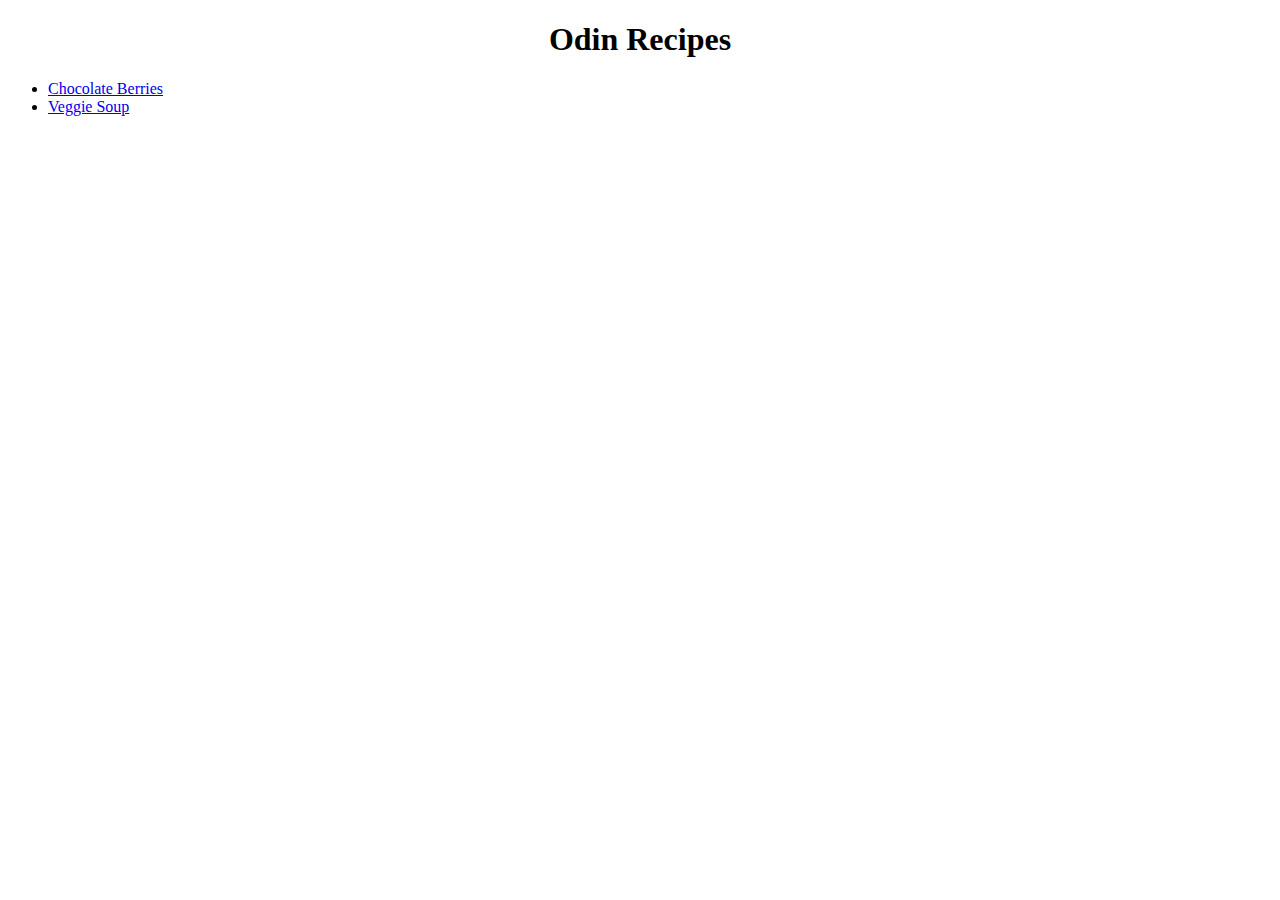
<file: index.html>
<!DOCTYPE html>
<html lang="en">
<head>
    <meta charset="UTF-8">
    <meta name="viewport" content="width=>, initial-scale=1.0">
    <title>Document</title>
    <link rel="stylesheet" href="style.css" />
</head>
<body>
    <h1>Odin Recipes</h1>
    <ul>
        <li><a href="recipes/chocoberries.html">Chocolate Berries</a></li>
        <li><a href="recipes/veggiesoup.html">Veggie Soup</a></li>
    </ul>
</body>
</html>
</file>
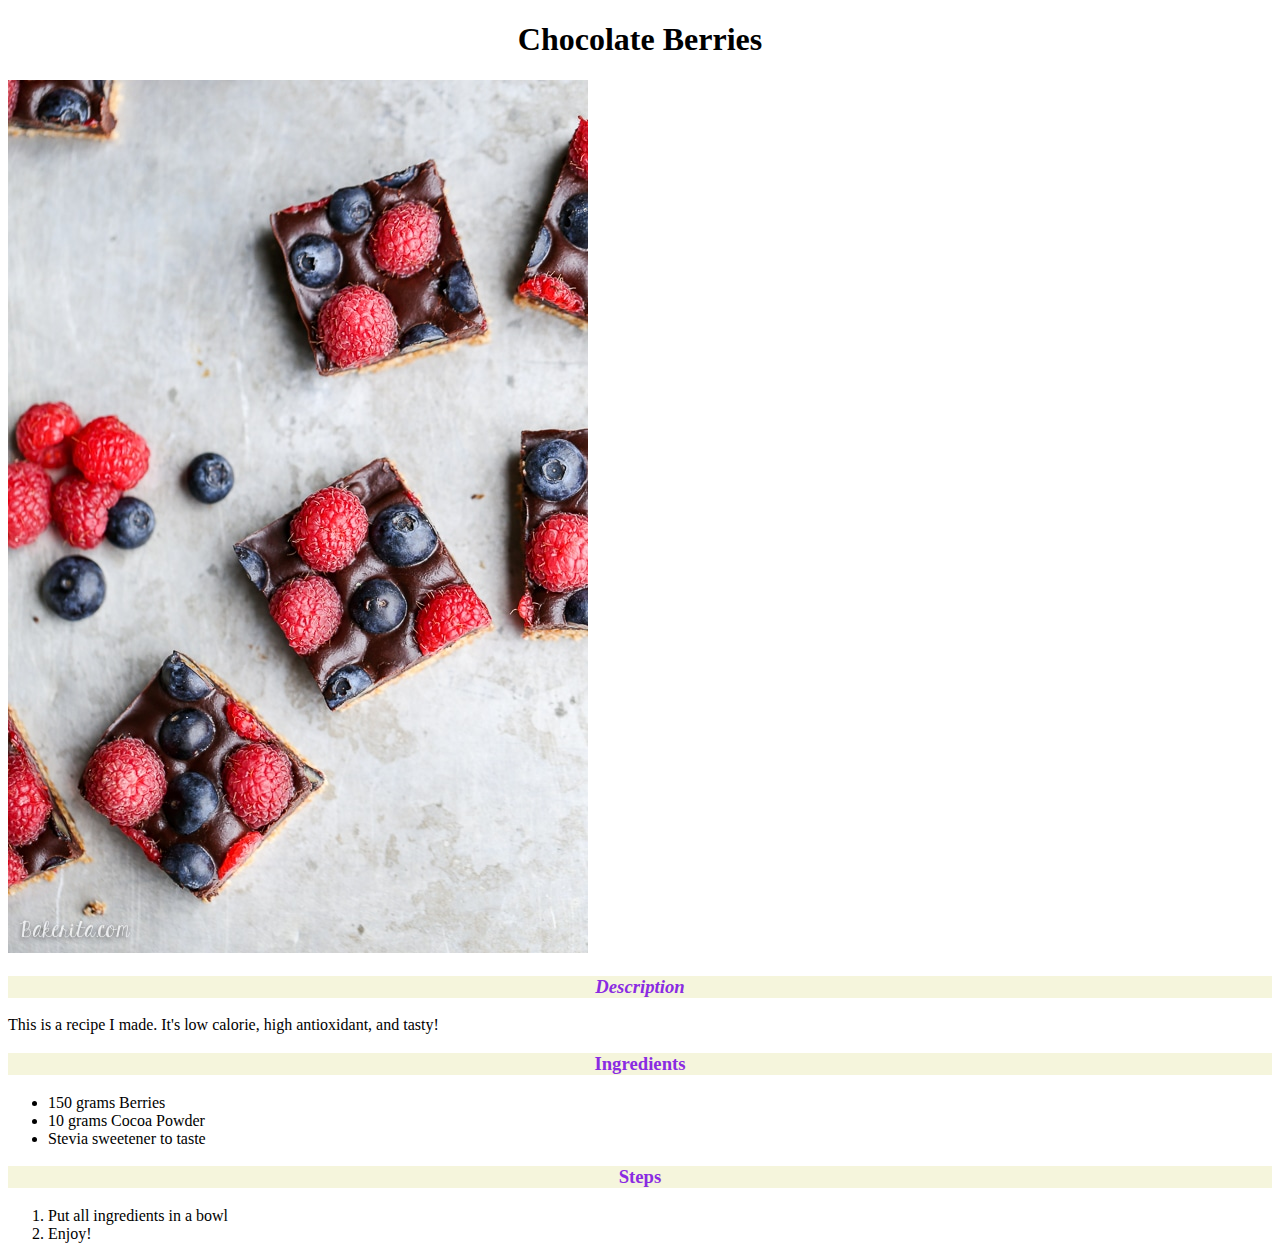
<file: recipes/chocoberries.html>
<!DOCTYPE html>
<html lang="en">

<head>
    <meta charset="UTF-8">
    <meta name="viewport" content="width=device-width, initial-scale=1.0">
    <title>Document</title>
    <link rel="stylesheet" href="../style.css" />
</head>

<body>
    <h1>Chocolate Berries</h1>
    <img src="../img/berries.jpg" alt="Image of Chocolate Berries">
    <h3 class="description"> Description</h3>
    <p>This is a recipe I made. It's low calorie, high antioxidant, and tasty!</p>
    <h3>Ingredients</h3>
    <ul>
        <li>150 grams Berries</li>
        <li>10 grams Cocoa Powder</li>
        <li>Stevia sweetener to taste</li>
    </ul>
    <h3>Steps</h3>
    <ol>
        <li>Put all ingredients in a bowl</li>
        <li>Enjoy!</li>
    </ol>

</body>

</html>
</file>
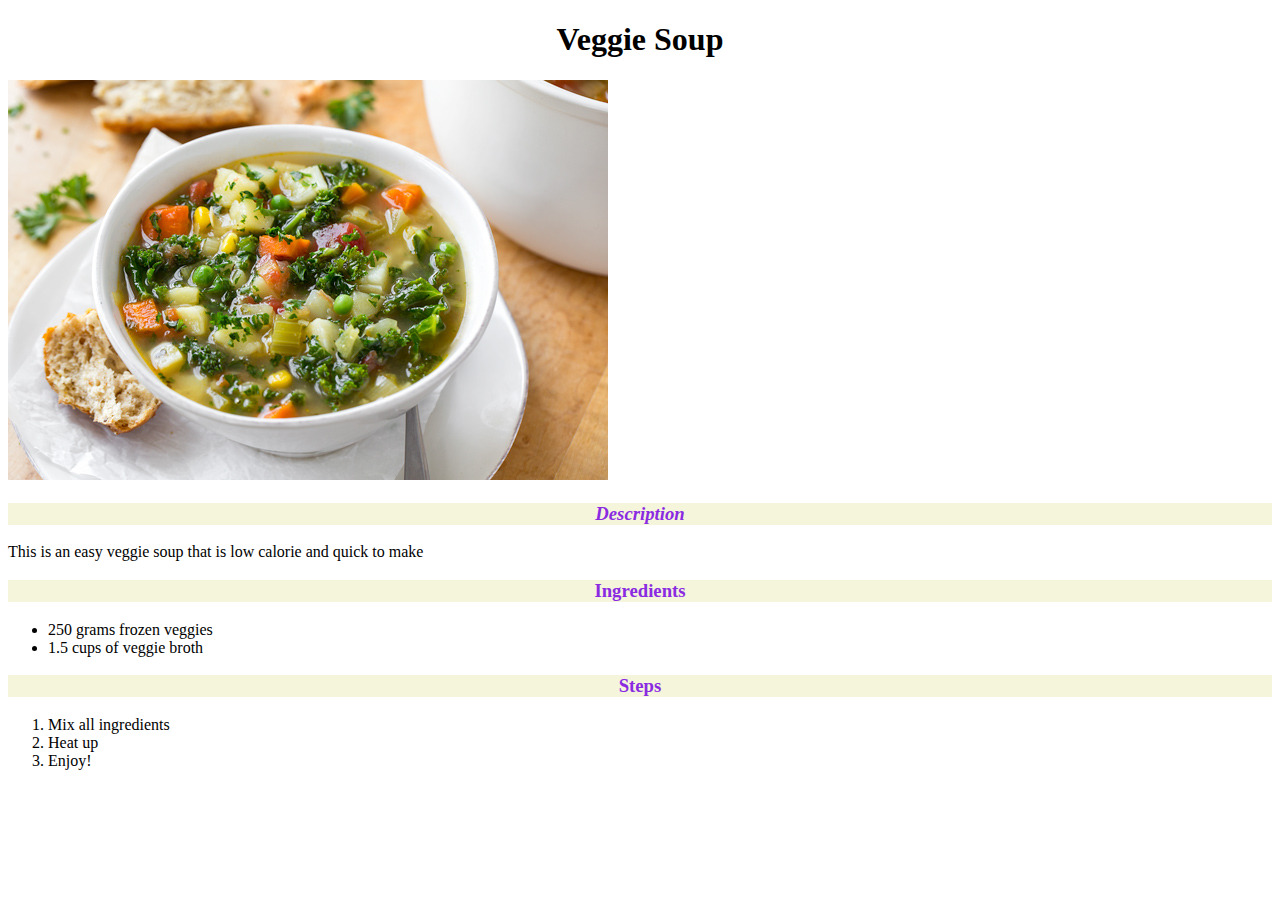
<file: recipes/veggiesoup.html>
<!DOCTYPE html>
<html lang="en">

<head>
    <meta charset="UTF-8">
    <meta name="viewport" content="width=device-width, initial-scale=1.0">
    <title>Document</title>
    <link rel="stylesheet" href="../style.css" />
</head>

<body>
    <h1>Veggie Soup</h1>
    <img src="../img/veggiesoup.jpg" alt="Image of Veggie Soup">
    <h3 class="description">Description</h3>
    <p>This is an easy veggie soup that is low calorie and quick to make</p>
    <h3>Ingredients</h3>
    <ul>
        <li>250 grams frozen veggies</li>
        <li>1.5 cups of veggie broth</li>
    </ul>
    <h3>Steps</h3>
    <ol>
        <li>Mix all ingredients</li>
        <li>Heat up</li>
        <li>Enjoy!</li>
    </ol>

</body>

</html>
</file>
<file: style.css>
h3 {
    color: blueviolet;
    background-color: beige;
}

h1, h3 {
    text-align: center;
}

.description {
    font-style: italic;
}
</file>
